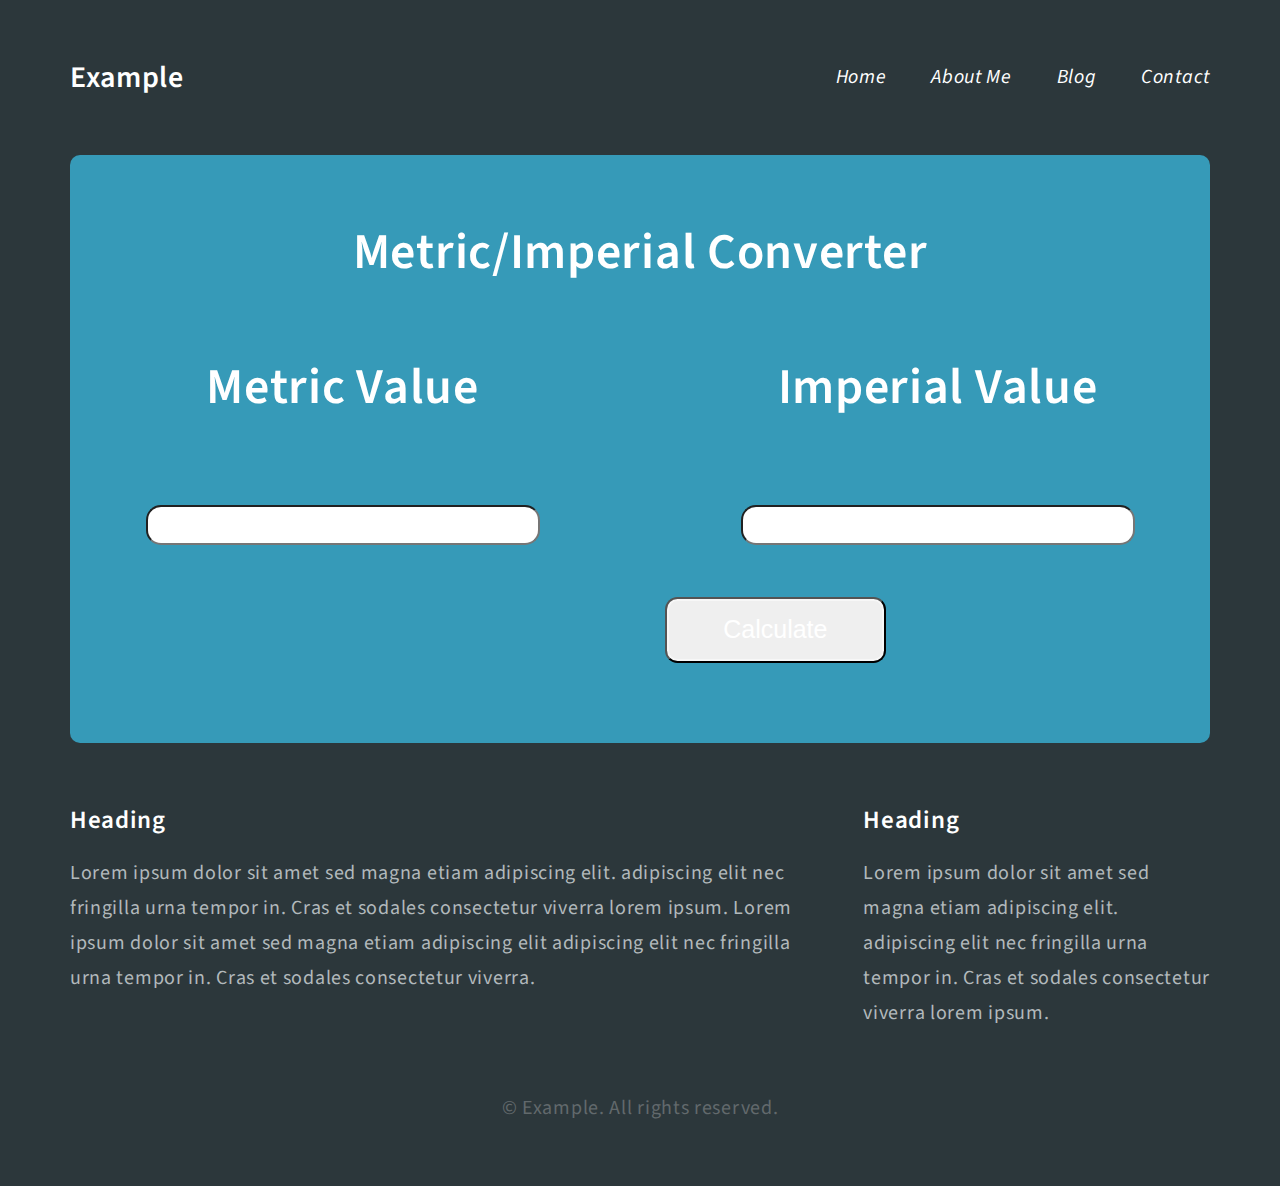
<file: index.html>
<!DOCTYPE HTML>
<html>
	<head>
		<title>Converter App</title>
		<meta http-equiv="content-type" content="text/html; charset=utf-8" />
		<link href="http://fonts.googleapis.com/css?family=Source+Sans+Pro:300,300italic,600|Source+Code+Pro" rel="stylesheet" />
		<!--[if lte IE 8]><script src="js/html5shiv.js" type="text/javascript"></script><![endif]-->
		<script src="js/main.js"></script>
		<script src="js/skel.min.js"></script>
		<script src="js/converter.js"></script>
	</head>
	<body>
		<div class="container">
			<!-- Header -->
				<div id="header" class="row">
					<div class="4u">
						<h1>Example</h1>
					</div>
					<nav id="nav" class="8u">
						<a href="#">Home</a>
						<a href="#">About Me</a>
						<a href="#">Blog</a>
						<a href="#">Contact</a>
					</nav>
				</div>
			<!-- Hero -->
				<section id="hero">
					<div class="row">
						<section class="12u">
							<h2>Metric/Imperial Converter</h2>
						</section>
					</div>
					<div class="row">
						<section class="6u">
							<h2>Metric Value</h2>
						</section>
						<section class="6u">
							<h2>Imperial Value</h2>
						</section>
					</div>
					<div class="row">
						<section class="6u">
							<input id="metricValue" type="number" class="input" onclick="clearIt();"></input>
						</section>
						<section class="6u">
							<input id="imperialValue" type="number" class="input" onclick="clearIt();"></input>
						</section>
					</div>
					<div class="row">
						<section class="6u">
							<div id="resultValue" class="resultValue"></div>
						</section>
						<section class="2u">
							<button id="calcButton" onclick="calculateIt();" class="button">Calculate</button>
						</section>
					</div>
				</section>
			<!-- Features -->

			<!-- Main -->
				<div class="row">
					<!-- Content -->
						<section class="8u">
							<h2>Heading</h2>
							<p>Lorem ipsum dolor sit amet sed magna etiam adipiscing elit.
							adipiscing elit nec fringilla urna tempor in. Cras et sodales
							consectetur viverra lorem ipsum. Lorem ipsum dolor sit amet
							sed magna etiam adipiscing elit adipiscing elit nec fringilla
							urna tempor in. Cras et sodales consectetur viverra.</p>
						</section>
					<!-- Sidebar -->
						<section class="4u">
							<h2>Heading</h2>
							<p>Lorem ipsum dolor sit amet sed magna etiam adipiscing elit.
							adipiscing elit nec fringilla urna tempor in. Cras et sodales
							consectetur viverra lorem ipsum.</p>
						</section>
				</div>
			<!-- Footer -->
				<div id="footer">
					&copy; Example. All rights reserved.
				</div>
		</div>
	</body>
</html>
</file>
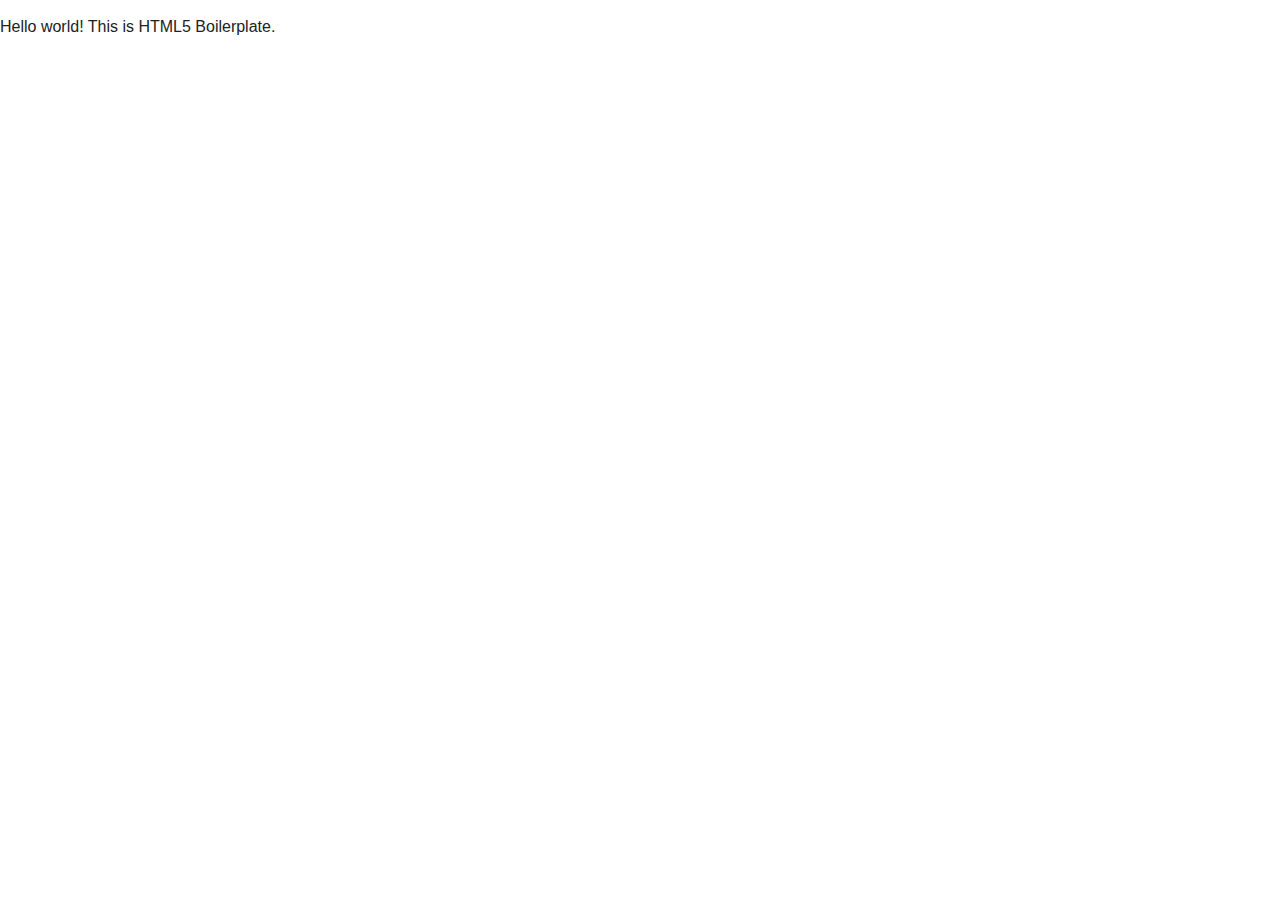
<file: index.old.html>
<!DOCTYPE html>
<!--[if lt IE 7]>      <html class="no-js lt-ie9 lt-ie8 lt-ie7"> <![endif]-->
<!--[if IE 7]>         <html class="no-js lt-ie9 lt-ie8"> <![endif]-->
<!--[if IE 8]>         <html class="no-js lt-ie9"> <![endif]-->
<!--[if gt IE 8]><!--> <html class="no-js"> <!--<![endif]-->
    <head>
        <meta charset="utf-8">
        <meta http-equiv="X-UA-Compatible" content="IE=edge">
        <title></title>
        <meta name="description" content="">
        <meta name="viewport" content="width=device-width, initial-scale=1">

        <!-- Place favicon.ico and apple-touch-icon.png in the root directory -->

        <link rel="stylesheet" href="css/normalize.css">
        <link rel="stylesheet" href="css/main.css">
        <script src="js/vendor/modernizr-2.6.2.min.js"></script>
    </head>
    <body>
        <!--[if lt IE 7]>
            <p class="browsehappy">You are using an <strong>outdated</strong> browser. Please <a href="http://browsehappy.com/">upgrade your browser</a> to improve your experience.</p>
        <![endif]-->

        <!-- Add your site or application content here -->
        <p>Hello world! This is HTML5 Boilerplate.</p>

        <script src="//ajax.googleapis.com/ajax/libs/jquery/1.10.2/jquery.min.js"></script>
        <script>window.jQuery || document.write('<script src="js/vendor/jquery-1.10.2.min.js"><\/script>')</script>
        <script src="js/plugins.js"></script>
        <script src="js/main.js"></script>

        <!-- Google Analytics: change UA-XXXXX-X to be your site's ID. -->
        <script>
            (function(b,o,i,l,e,r){b.GoogleAnalyticsObject=l;b[l]||(b[l]=
            function(){(b[l].q=b[l].q||[]).push(arguments)});b[l].l=+new Date;
            e=o.createElement(i);r=o.getElementsByTagName(i)[0];
            e.src='//www.google-analytics.com/analytics.js';
            r.parentNode.insertBefore(e,r)}(window,document,'script','ga'));
            ga('create','UA-XXXXX-X');ga('send','pageview');
        </script>
    </body>
</html>
</file>
<file: css/main.css>
/*! HTML5 Boilerplate v4.3.0 | MIT License | http://h5bp.com/ */

/*
 * What follows is the result of much research on cross-browser styling.
 * Credit left inline and big thanks to Nicolas Gallagher, Jonathan Neal,
 * Kroc Camen, and the H5BP dev community and team.
 */

/* ==========================================================================
   Base styles: opinionated defaults
   ========================================================================== */

html,
button,
input,
select,
textarea {
    color: #222;
}

html {
    font-size: 1em;
    line-height: 1.4;
}

/*
 * Remove text-shadow in selection highlight: h5bp.com/i
 * These selection rule sets have to be separate.
 * Customize the background color to match your design.
 */

::-moz-selection {
    background: #b3d4fc;
    text-shadow: none;
}

::selection {
    background: #b3d4fc;
    text-shadow: none;
}

/*
 * A better looking default horizontal rule
 */

hr {
    display: block;
    height: 1px;
    border: 0;
    border-top: 1px solid #ccc;
    margin: 1em 0;
    padding: 0;
}

/*
 * Remove the gap between images, videos, audio and canvas and the bottom of
 * their containers: h5bp.com/i/440
 */

audio,
canvas,
img,
video {
    vertical-align: middle;
}

/*
 * Remove default fieldset styles.
 */

fieldset {
    border: 0;
    margin: 0;
    padding: 0;
}

/*
 * Allow only vertical resizing of textareas.
 */

textarea {
    resize: vertical;
}

/* ==========================================================================
   Browse Happy prompt
   ========================================================================== */

.browsehappy {
    margin: 0.2em 0;
    background: #ccc;
    color: #000;
    padding: 0.2em 0;
}

/* ==========================================================================
   Author's custom styles
   ========================================================================== */

















/* ==========================================================================
   Helper classes
   ========================================================================== */

/*
 * Image replacement
 */

.ir {
    background-color: transparent;
    border: 0;
    overflow: hidden;
    /* IE 6/7 fallback */
    *text-indent: -9999px;
}

.ir:before {
    content: "";
    display: block;
    width: 0;
    height: 150%;
}

/*
 * Hide from both screenreaders and browsers: h5bp.com/u
 */

.hidden {
    display: none !important;
    visibility: hidden;
}

/*
 * Hide only visually, but have it available for screenreaders: h5bp.com/v
 */

.visuallyhidden {
    border: 0;
    clip: rect(0 0 0 0);
    height: 1px;
    margin: -1px;
    overflow: hidden;
    padding: 0;
    position: absolute;
    width: 1px;
}

/*
 * Extends the .visuallyhidden class to allow the element to be focusable
 * when navigated to via the keyboard: h5bp.com/p
 */

.visuallyhidden.focusable:active,
.visuallyhidden.focusable:focus {
    clip: auto;
    height: auto;
    margin: 0;
    overflow: visible;
    position: static;
    width: auto;
}

/*
 * Hide visually and from screenreaders, but maintain layout
 */

.invisible {
    visibility: hidden;
}

/*
 * Clearfix: contain floats
 *
 * For modern browsers
 * 1. The space content is one way to avoid an Opera bug when the
 *    `contenteditable` attribute is included anywhere else in the document.
 *    Otherwise it causes space to appear at the top and bottom of elements
 *    that receive the `clearfix` class.
 * 2. The use of `table` rather than `block` is only necessary if using
 *    `:before` to contain the top-margins of child elements.
 */

.clearfix:before,
.clearfix:after {
    content: " "; /* 1 */
    display: table; /* 2 */
}

.clearfix:after {
    clear: both;
}

/*
 * For IE 6/7 only
 * Include this rule to trigger hasLayout and contain floats.
 */

.clearfix {
    *zoom: 1;
}

/* ==========================================================================
   EXAMPLE Media Queries for Responsive Design.
   These examples override the primary ('mobile first') styles.
   Modify as content requires.
   ========================================================================== */

@media only screen and (min-width: 35em) {
    /* Style adjustments for viewports that meet the condition */
}

@media print,
       (-o-min-device-pixel-ratio: 5/4),
       (-webkit-min-device-pixel-ratio: 1.25),
       (min-resolution: 120dpi) {
    /* Style adjustments for high resolution devices */
}

/* ==========================================================================
   Print styles.
   Inlined to avoid required HTTP connection: h5bp.com/r
   ========================================================================== */

@media print {
    * {
        background: transparent !important;
        color: #000 !important; /* Black prints faster: h5bp.com/s */
        box-shadow: none !important;
        text-shadow: none !important;
    }

    a,
    a:visited {
        text-decoration: underline;
    }

    a[href]:after {
        content: " (" attr(href) ")";
    }

    abbr[title]:after {
        content: " (" attr(title) ")";
    }

    /*
     * Don't show links for images, or javascript/internal links
     */

    .ir a:after,
    a[href^="javascript:"]:after,
    a[href^="#"]:after {
        content: "";
    }

    pre,
    blockquote {
        border: 1px solid #999;
        page-break-inside: avoid;
    }

    thead {
        display: table-header-group; /* h5bp.com/t */
    }

    tr,
    img {
        page-break-inside: avoid;
    }

    img {
        max-width: 100% !important;
    }

    @page {
        margin: 0.5cm;
    }

    p,
    h2,
    h3 {
        orphans: 3;
        widows: 3;
    }

    h2,
    h3 {
        page-break-after: avoid;
    }
}
</file>
